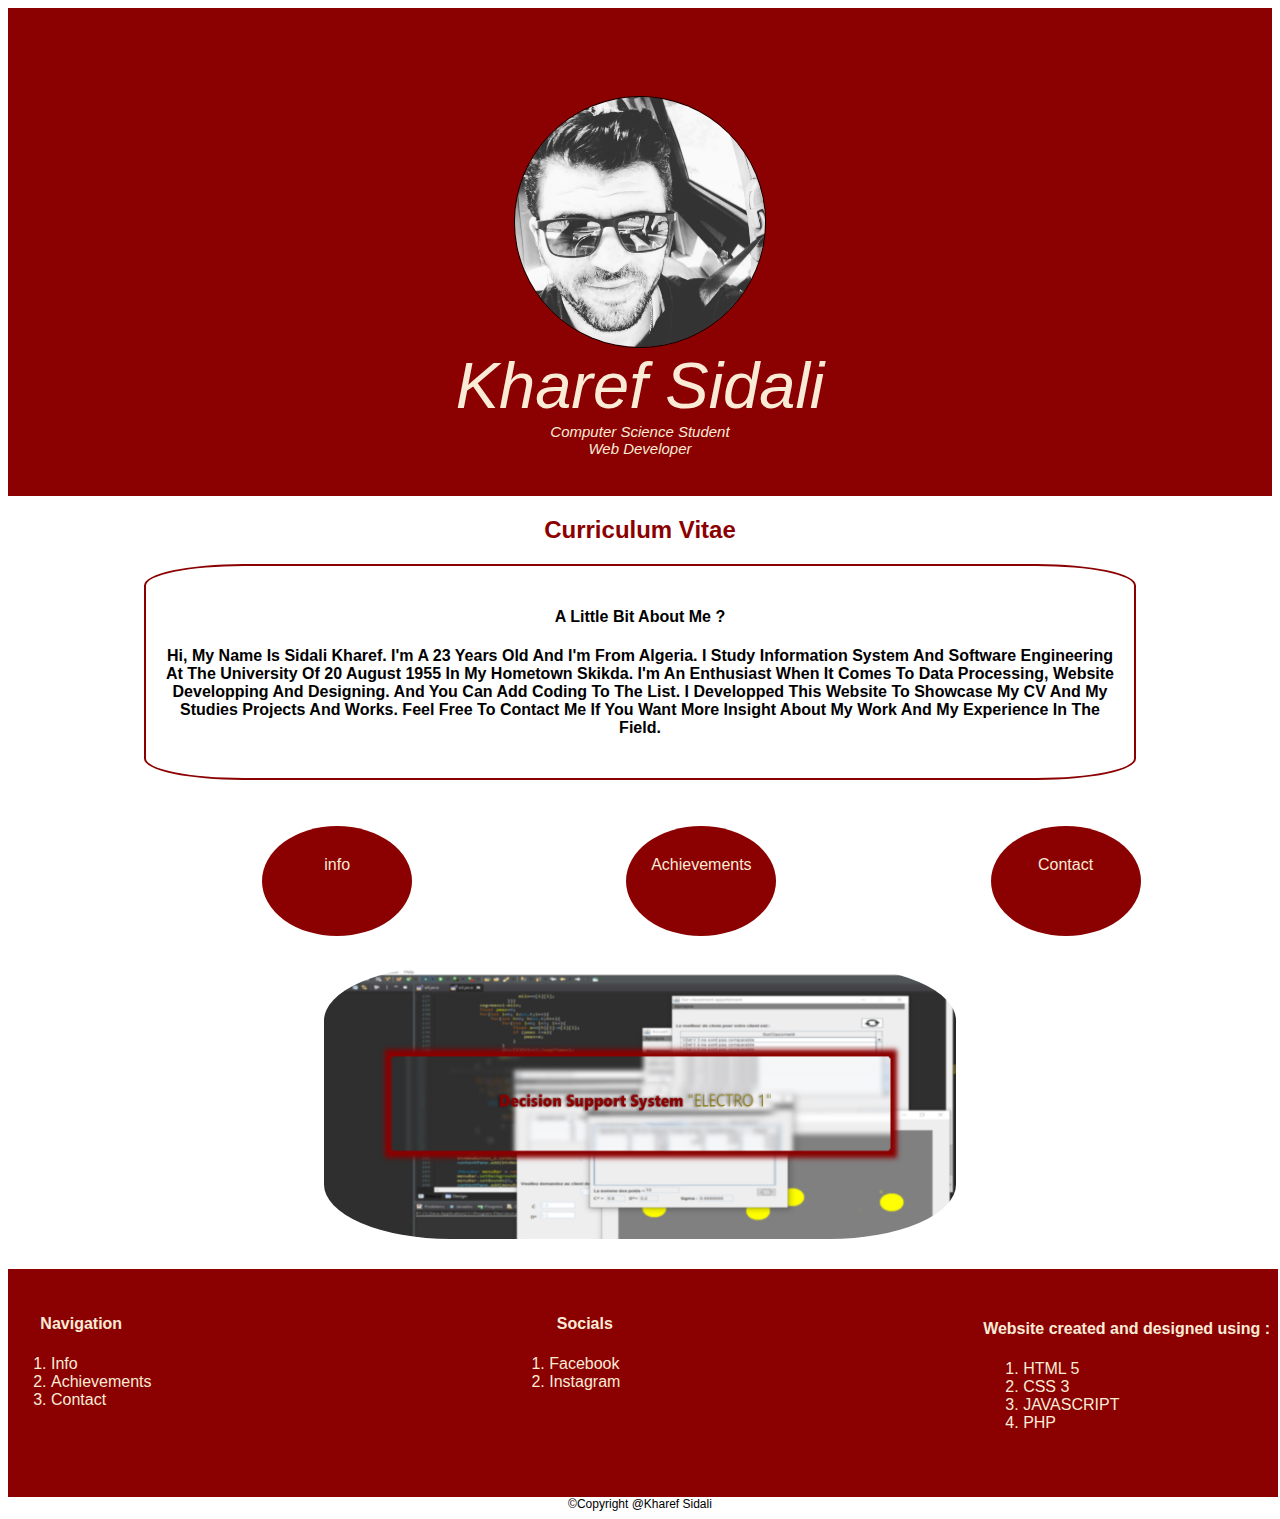
<file: index.html>
<DOCTYPE HTML>
<HTML>
<HEAD>
<link href="style.css" rel="stylesheet" type="text/css" />

<title>Home Page</title>


</HEAD>


<BODY>
<header id='header'>
<i class="fa fa-header" aria-hidden="true">
<img src="pic.jpg" alt="Kharef_Sidali" >

<div>Kharef Sidali </div> <span>computer science student <br> Web developer
</span>
</i>
</header>
<Bbody id='bbody'>
<h2> Curriculum vitae </h2>
<div id='itsme'>
<h4> a little bit about me ? <h4>
<p >Hi, my name is Sidali Kharef. I'm a 23 years old and i'm from Algeria. 
I study Information System and Software Engineering at the University of 20 August 1955 in my hometown Skikda.
 I'm an enthusiast when it comes to data processing, website developping and designing. and you can add coding to  the list.
  I developped this website to showcase my CV and my studies projects and works.
   Feel free to contact me if you want more insight about my work and my experience in the field.
</p>
</div>
<div class="menu">
<ul id="buttons">
 <li><a href="PersonnelInformation.html">info </a></li>
       <li><a href="Achievements.html">Achievements</a></li>
       <li><a href="Contact.html">Contact</a></li>
</ul>
</div>
</br>
<a href="Achievements.html">
<div class="slide" >
  <img class="mySlides" src="p.jpg" style="width:100%">
  <img class="mySlides" src="comm.jpg" style="width:100%">

</div>
</a>

</Bbody>
<footer class="footer">
    <div class="fott">
      <div class="span1">
        <h4>Navigation</h4>
        <ul class="nav">
       <li><a href="personnelInformation.html">Info</a></li>
       <li><a href="Achievements.html">Achievements</a></li>
       <li><a href="Contact.html">Contact</a></li>
        </ul>
      </div>
      <div class="span2">
        <ul class="social">
         <h4>Socials</h4>
          <li><a href="https://web.facebook.com/thomas.shelby.73157" class="footer_facebook">Facebook</a></li>
          <li><a href="https://www.instagram.com/sidali_kharef/" class="footer_twitter">Instagram</a></li>
        </ul>
      </div>
       <div class="span3">
        <h4>Website created and designed using :  </h4>
        <ul class="used">
          <li><a href="https://en.wikipedia.org/wiki/HTML" class="footer_facebook">HTML 5</a></li>
          <li><a href="https://en.wikipedia.org/wiki/Cascading_Style_Sheets" class="footer_twitter">CSS 3</a></li>
          <li><a href="https://en.wikipedia.org/wiki/JavaScript" class="footer_googleplus">JAVASCRIPT</a></li>
           <li><a href="https://fr.wikipedia.org/wiki/PHP" class="footer_googleplus">PHP</a></li>
        </ul>
      </div>
    </div>
   
</footer>
 <div class="copy">
    <h7>©Copyright @Kharef Sidali</h7>
 </div>

<script>
var myIndex = 0;
carousel();

function carousel() {
  var i;
  var x = document.getElementsByClassName("mySlides");
  for (i = 0; i < x.length; i++) {
    x[i].style.display = "none";  
  }
  myIndex++;
  if (myIndex > x.length) {myIndex = 1}    
  x[myIndex-1].style.display = "block";  
  setTimeout(carousel, 3000); // Change image every 2 seconds
}
</script>

</BODY>
</HTML>
</file>
<file: style.css>
body {
    font-family: 'Segoe UI', Tahoma, Geneva, Verdana, sans-serif;
    text-align: center;
}

h2 {
    text-transform: capitalize;
    color: darkred;
    text-underline-position: below;
}

#header {
    background-color: darkred;
    width: 100%;
    height: 400px;
    padding-top: 7%;
}

#header img {
    border: 1px solid;
    width: 250px;
    height: 250px;
    border-radius: 50%;
    display: block;
    margin-left: auto;
    margin-right: auto;
}

header div {
    padding-top: 0%;
    padding-bottom: 0%;
    text-align: center;
    font-size: 65px;
    text-transform: capitalize;
    color: antiquewhite;
    border-color: darkred;
    font-family: 'Segoe UI', Tahoma, Geneva, Verdana, sans-serif;
}

header span {
    font-size: 25px;
    color: antiquewhite;
    margin: auto;
    text-transform: capitalize;
    text-align: center;
    font-size: 15px;
}

.fa-facebook {
    background: #3B5998;
    color: white;
}

#itsme {
    border: 2px solid darkred;
    width: 75%;
    text-align: center;
    text-transform: capitalize;
    border-radius: 10%;
    display: block;
    margin-left: auto;
    margin-right: auto;
    padding: 20px;
}

.menu {
    text-align: center;
    margin-bottom: 30px;
}

#buttons li {
    float: left;
    list-style: none;
    text-align: center;
    background-color: darkred;
    width: 150px;
    height: 110px;
    border-radius: 50%;
    margin-left: 17.5%;
    margin-top: 30px;
    margin-bottom: 30px;
}

#buttons li a {
    text-decoration: none;
    color: antiquewhite;
    display: block;
    text-align: center;
    justify-content: center;
    margin-left: auto;
    margin-right: auto;
    padding-top: 30px;
}

#buttons li a:hover {
    text-decoration: none;
    color: darkred;
    background-color: antiquewhite;
    display: block;
    text-align: center;
    justify-content: center;
    margin-left: auto;
    margin-right: auto;
    padding-top: 30px;
    width: 150px;
    height: 80px;
    border-radius: 50%;
}


/*------------------------------------------*/

.mySlides {
    display: none;
    text-align: center;
    margin-left: 50%;
    margin-right: 50%;
    margin-top: 30px;
    margin-bottom: 30px;
    border-radius: 20%;
}

.slide {
    max-width: 50%;
    padding-top: 15px;
}


/*------------------------------------------*/

.fott {
    float: left;
    margin: 0 auto;
    padding: 3px;
    background-color: darkred;
    width: 100%;
    height: 200px;
    padding-top: 2%;
    color: antiquewhite;
    text-decoration: none;
}

.fott a {
    text-decoration: none;
    color: antiquewhite;
    display: block;
    text-align: center;
    justify-content: center;
    margin-left: auto;
    margin-right: auto;
    text-align: left;
}

.fott ul {
    text-decoration: none;
    list-style: non;
}

.fott il {
    list-style: none;
}

.span1,
.span2,
.span3 {
    display: inline-block;
    *display: inline;
    zoom: 1;
    vertical-align: top;
    list-style: none;
}

.span1 {
    float: left;
}

.span2 {
    float: none;
}

.span3 {
    float: right;
    margin: 5px;
    text-align: left;
}

.copy {
    width: initial;
    height: min-content;
    color: black;
    font-size: 12px;
}

.nav,
.social,
.used {
    list-style-type: none;
}

.icon {
    width: 30px;
    height: 20px;
    margin-right: 10px;
}


/*----------------------------------------------------*/

.slide {
    box-sizing: border-box;
}

.bg-image {
    /* The image used */
    background-image: url("p.jpg");
    /* Add the blur effect */
    filter: blur(8px);
    -webkit-filter: blur(8px);
    /* Full height */
    height: 100%;
    /* Center and scale the image nicely */
    background-position: center;
    background-repeat: no-repeat;
    background-size: cover;
}


/* Position text in the middle of the page/image */

.bg-text {
    background-color: rgb(0, 0, 0);
    /* Fallback color */
    background-color: rgba(0, 0, 0, 0.4);
    /* Black w/opacity/see-through */
    color: white;
    font-weight: bold;
    border: 3px solid #f1f1f1;
    position: absolute;
    top: 50%;
    left: 50%;
    transform: translate(-50%, -50%);
    z-index: 2;
    width: 80%;
    padding: 20px;
    text-align: center;
}
</file>
